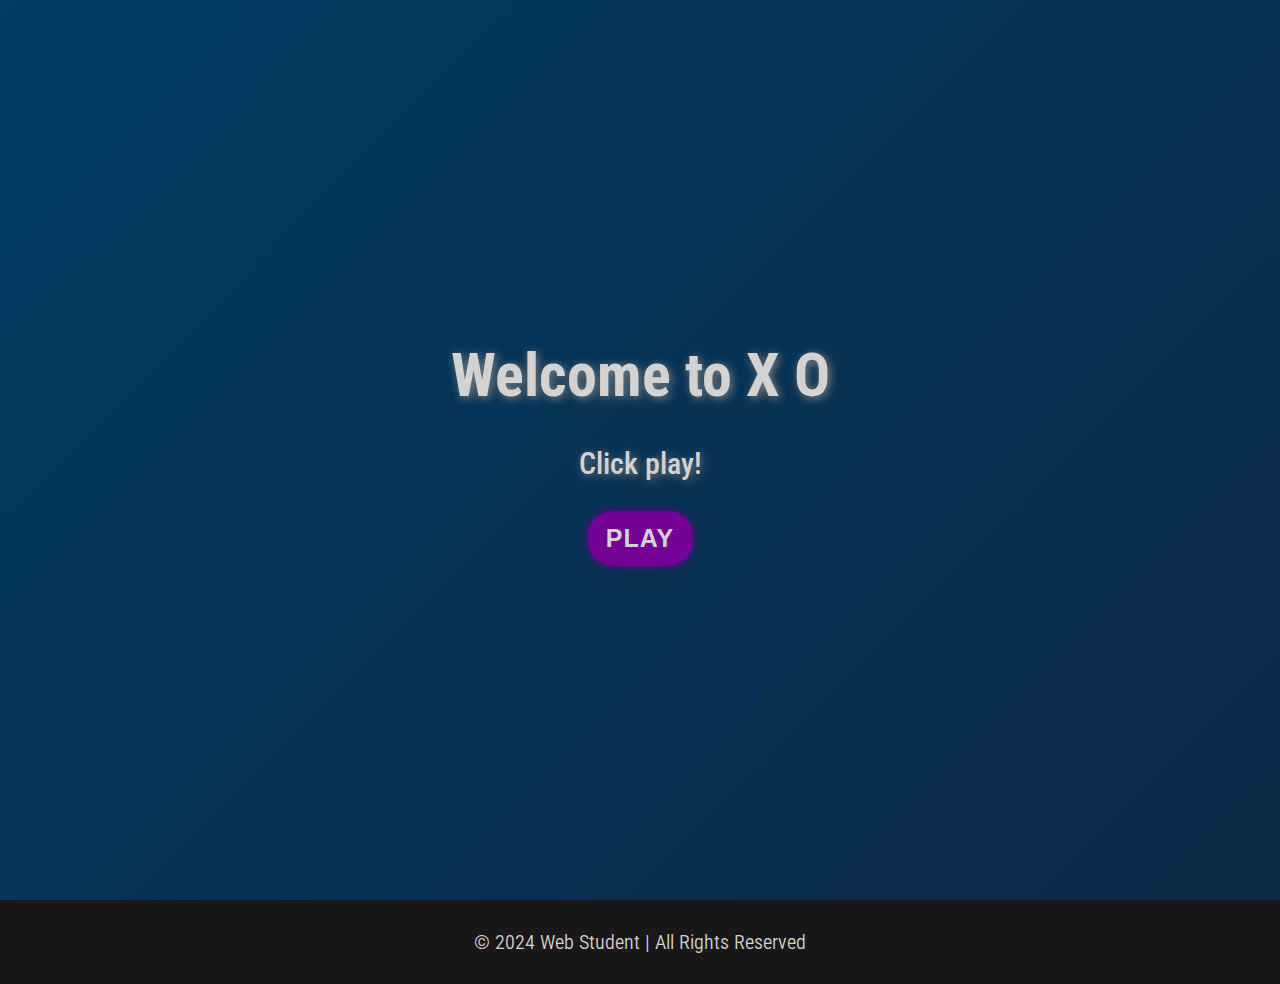
<file: index.html>
<!DOCTYPE html>
<html lang="en">
<head>
    <meta charset="UTF-8">
    <meta name="viewport" content="width=device-width, initial-scale=1.0">
    <meta name="keywords" content="x o game, tic tac toe, x o, tic tac toe game, website x o">
    <title>Welcome to X O</title>
    <link rel="stylesheet" href="style.css">
    <link rel="icon" href="https://img.icons8.com/?size=100&id=VL53FP6Gk195&format=png&color=000000">
</head>
<body>

    <header>
        <div class="header">

        </div>
    </header>

    <div class="container">
        <div class="box">
            <h1>Welcome to X O</h1>
            <p class="p1">Click play!</p>
        </div>
        <div class="btn">
            <a href="page1.html">Play</a>
        </div>
        
    </div>
    </div>

    <div class="footer">
        <footer>
            <p>© 2024 Web Student | All Rights Reserved</p>
        </footer>
    </div>
</body>
</html>
</file>
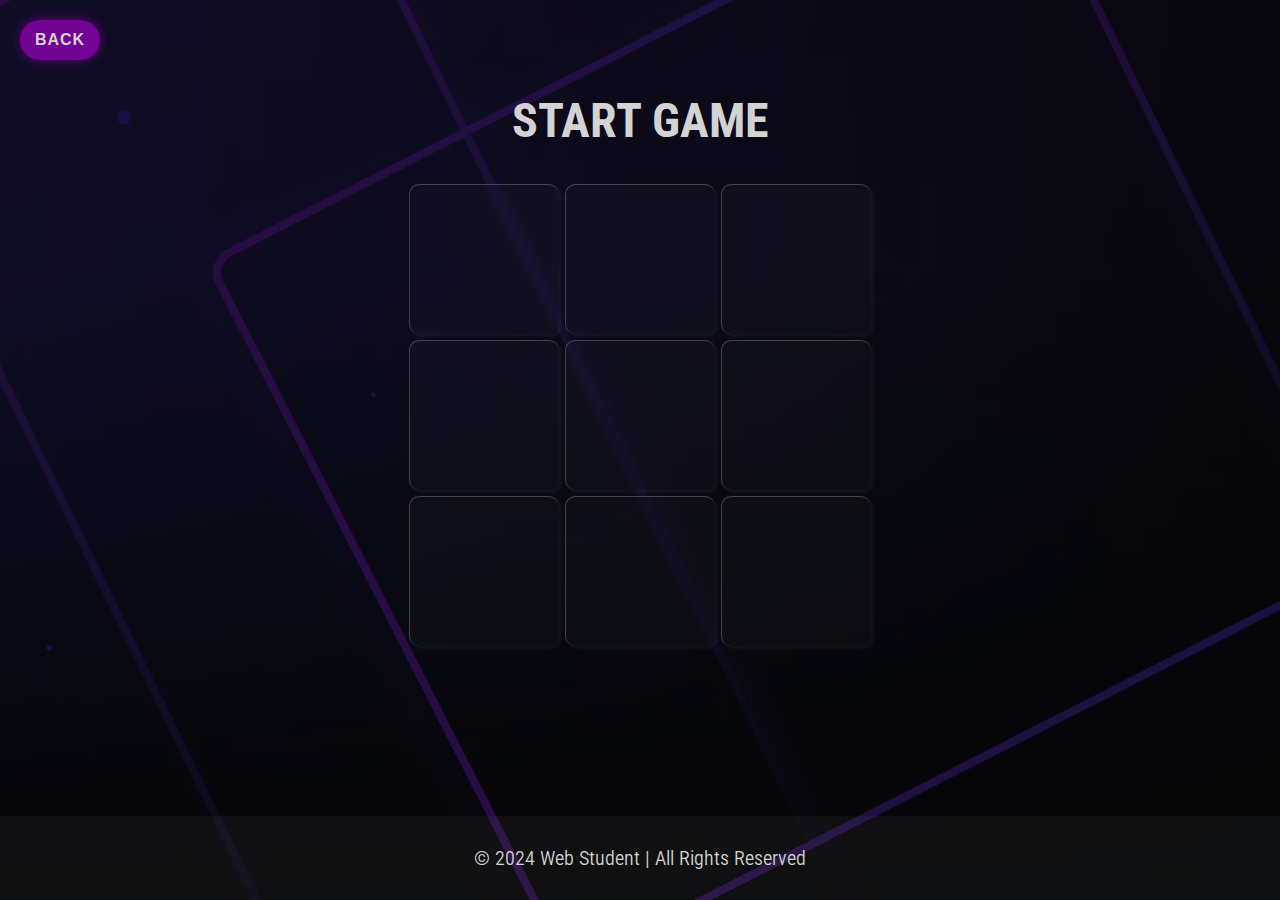
<file: page1.html>
<!DOCTYPE html>
<html lang="en">
<head>
    <meta charset="UTF-8">
    <meta name="viewport" content="width=device-width, initial-scale=1.0">
    <title>X O Game</title>
    <link rel="stylesheet" href="page1.css">
    <link rel="icon" href="https://img.icons8.com/?size=100&id=VL53FP6Gk195&format=png&color=000000">
</head>
<body>
<div class="back">
    <a href="index.html">Back</a>
</div>

    <h1>START GAME</h1>

    <div class="container">
        <div class="box" id="box1"></div>
        <div class="box" id="box2"></div>
        <div class="box" id="box3"></div>
        <div class="box" id="box4"></div>
        <div class="box" id="box5"></div>
        <div class="box" id="box6"></div>
        <div class="box" id="box7"></div>
        <div class="box" id="box8"></div>
        <div class="box" id="box9"></div>
    </div>

    <div class="footer">
        <footer>
            <p>© 2024 Web Student | All Rights Reserved</p>
        </footer>
        </div>

    
    <script src="script.js"></script>
</body>
</html>
</file>
<file: page1.css>
@import url("https://fonts.googleapis.com/css2?family=Roboto+Condensed:ital,wght@0,100..900;1,100..900&display=swap");

* {
  box-sizing: border-box;
}

body {
  background: rgba(0, 0, 0, 0.7) url("bg.avif");
  background-size: cover;
  background-repeat: no-repeat;
  background-attachment: fixed;
  background-blend-mode: darken;
  overflow-x: hidden;
  margin: 0;
}

h1 {
  font-family: "Roboto Condensed";
  text-align: center;
  font-size: 3em;
  color: lightgray;
  animation: lights 5s 750ms linear infinite;
  transition: 0.4s;
}

@keyframes lights {
  0% {
    color: hsl(230, 40%, 80%);
    text-shadow: 0 0 1em hsla(320, 100%, 50%, 0.2),
      0 0 0.125em hsla(320, 100%, 60%, 0.3),
      -1em -0.125em 0.5em hsla(40, 100%, 60%, 0),
      1em 0.125em 0.5em hsla(200, 100%, 60%, 0);
  }

  30% {
    color: hsl(230, 80%, 90%);
    text-shadow: 0 0 1em hsla(320, 100%, 50%, 0.5),
      0 0 0.125em hsla(320, 100%, 60%, 0.5),
      -0.5em -0.125em 0.25em hsla(282, 86%, 46%, 0.2),
      0.5em 0.125em 0.25em hsla(240, 100%, 60%, 0.4);
  }

  40% {
    color: hsl(230, 100%, 95%);
    text-shadow: 0 0 1em hsla(320, 100%, 50%, 0.5),
      0 0 0.125em hsla(320, 100%, 90%, 0.5),
      -0.25em -0.125em 0.125em hsla(282, 86%, 46%, 0.2),
      0.25em 0.125em 0.125em hsla(240, 100%, 60%, 0.4);
  }

  70% {
    color: hsl(230, 80%, 90%);
    text-shadow: 0 0 1em hsla(320, 100%, 50%, 0.5),
      0 0 0.125em hsla(320, 100%, 60%, 0.5),
      0.5em -0.125em 0.25em hsla(282, 86%, 46%, 0.2),
      -0.5em 0.125em 0.25em hsla(240, 100%, 60%, 0.4);
  }

  100% {
    color: hsl(230, 40%, 80%);
    text-shadow: 0 0 1em hsla(320, 100%, 50%, 0.2),
      0 0 0.125em hsla(320, 100%, 60%, 0.3),
      1em -0.125em 0.5em hsla(40, 100%, 60%, 0),
      -1em 0.125em 0.5em hsla(200, 100%, 60%, 0);
  }
}

h1:hover {
  background-image: linear-gradient(to right top, #8338ec, #ff006e);
  -webkit-background-clip: text;
  -webkit-text-fill-color: transparent;
  transform: scale(1.01);
}

.container {
  width: 550px;
  display: flex;
  margin: auto;
  justify-content: center;
  align-items: center;
  flex-wrap: wrap;
}

.box {
  width: 150px;
  height: 150px;
  background-color: rgba(243, 244, 244, 0.022);
  border-top: 1px solid rgba(128, 128, 128, 0.46);
  border-left: 1px solid rgba(128, 128, 128, 0.46);
  backdrop-filter: blur(5px);
  margin: 3px;
  border-radius: 10px;
  transition: all 0.5s;
  text-align: center;
  font-size: 90px;
  font-family: monospace;
  color: lightgray;
  text-shadow: 2px 2px 10px gray;
  display: flex;
  justify-content: center;
  align-items: center;
  box-shadow: 3px 3px 3px rgba(243, 244, 244, 0.046);
}

.box:hover {
  border-color: gray;
  /*Animation bonus*/
  animation: 2s animate;
  color: gray;
  transform: scale(1.03);
}

/*Animation bonus*/
@keyframes animate {
  0% {
    background-color: rgba(128, 128, 128, 0.11);
  }
}

.back {
  display: flex;
  justify-content: flex-start;
  align-items: center;
  margin: 20px;
}

::-webkit-scrollbar {
  width: 15px;
}

::-webkit-scrollbar-track {
  background: rgb(134, 149, 177);
}

::-webkit-scrollbar-thumb {
  background-image: linear-gradient(rgb(184, 12, 184), rgb(13, 29, 150));
  border-radius: 10px;
}

a {
  background-color: rgb(114, 3, 148);
  width: 80px;
  height: 40px;
  display: flex;
  justify-content: center;
  align-items: center;
  color: lightgray;
  font-size: 16px;
  font-family: sans-serif;
  font-weight: 600;
  letter-spacing: 1px;
  text-decoration: none;
  border-radius: 25px;
  box-shadow: 0px 0px 10px rgba(115, 2, 143, 0.87);
  text-transform: uppercase;
  padding: 2.5px;
  cursor: pointer;
  transition: 0.4s;
}

a:hover {
  background: rgb(77, 4, 99);
  transform: scale(1.05);
}

footer {
  font-family: "Roboto Condensed";
  font-weight: 350;
  text-align: center;
  color: lightgray;
  font-size: 20px;
}

.footer {
  margin-top: auto;
  background-color: rgba(243, 244, 244, 0.046);
  padding: 10px;
  width: 100%;
  margin-top: 150px;
  box-shadow: inset 3px 3px 3px rgba(0, 0, 0, 0.046);
}

@media (max-width: 594px) {
  .container {
    width: 475px;
    height: 400px;
  }
  .box {
    width: 125px;
    height: 125px;
  }
}

@media (max-width: 510px) {
  .container {
    width: 380px;
    height: 320px;
    margin-top: 75px;
  }
  .box {
    width: 100px;
    height: 100px;
  }
}

@media (max-width: 440px) {
  h1 {
    font-size: 2.5rem;
    margin-top: 45px;
  }
  .container {
    margin-top: 55px;
  }
}

@media (max-width: 408px) {
  .container {
    width: 350px;
    height: 320px;
  }
  h1 {
    font-size: 2.2rem;
  }
}

@media (max-width: 379px) {
  .container {
    width: 320px;
    height: 300px;
  }
  .box {
    width: 90px;
    height: 90px;
  }
}
@media (max-width: 340px) {
  h1 {
    font-size: 2rem;
  }
}

@media (min-height: 789px) {
  .footer {
    position: absolute;
    bottom: 0;
  }
}
</file>
<file: style.css>
@import url('https://fonts.googleapis.com/css2?family=Roboto+Condensed:ital,wght@0,100..900;1,100..900&display=swap');

body{
    margin: 0;
    padding: 0;
}

@keyframes animate{
    0%{
        background-position: 0 50%;
    }
    50%{
        background-position: 100% 50%;
    }
    100%{
        background-position: 0 50%;
    }
}

.container{
    background-image: linear-gradient(-45deg, #3b005e, #191528,#023c63);
    background-size: 400% 400%;
    width: 100%;
    height: 100vh;
    background-attachment: fixed;
    animation: animate 10s ease infinite;
    display: flex;
    justify-content: center;
    align-items: center;
    flex-direction: column;
    margin: auto;
    min-height: 100vh;
}

.box{
    transition: 0.4s;
    display: flex;
    justify-content: center;
    align-items: center;
    flex-direction: column;
}

h1{
    font-family: 'Roboto Condensed';
    margin: 5px;
    text-align: center;
    color: lightgray;
    font-size: 60px;
    text-shadow: 2px 2px 10px gray;
}

.p1{
    font-family: 'Roboto Condensed';
    font-weight: 500;
    text-align: center;
    color: lightgray;
    font-size: 30px;
    text-shadow: 2px 2px 10px gray;
}

.box:hover{
    transform: scale(1.07);
    cursor: default;
}


footer{
    font-family: 'Roboto Condensed';
    font-weight: 350;
    text-align: center;
    color: lightgray;
   font-size: 20px;
}

::-webkit-scrollbar{
    width: 15px;
}

::-webkit-scrollbar-track{
    background: rgb(134, 149, 177);
}

::-webkit-scrollbar-thumb{
    background-image: linear-gradient(rgb(184, 12, 184), rgb(13, 29, 150));
    border-radius: 10px;
}

a{
    background-color: rgb(114, 3, 148);
    width: 100px;
    height: 50px;
    display: flex;
    justify-content: center;
    align-items: center;
    color: lightgray;
    font-size: 25px;
    font-family: sans-serif;
    font-weight: 600;
    letter-spacing: 1px;
    text-decoration: none;
    border-radius: 25px;
    box-shadow: 0px 0px 10px rgba(115, 2, 143, 0.87);
    text-transform: uppercase;
    padding: 2.5px;
    cursor: pointer;
    transition: 0.4s;
}

a:hover{
    background: rgb(77, 4, 99);
    transform: scale(1.05);
}

.footer{
    background-color: rgb(25, 23, 23);
    padding: 10px;
    
}


/* Responsive styling */
@media (max-width: 768px) {
    .box h1 {
        font-size: 2.5em; /* Adjusted for readability on tablets */
    }

    .p1 {
        font-size: 1.3em; /* Adjusted for readability on tablets */
    }

    .btn a {
        padding: 0.7px 0.7px; /* Adjusted padding */
        font-size: 0.9em; /* Slightly smaller font size */
    }
}

@media (max-width: 480px) {
    .box h1 {
        font-size: 2em; /* Larger than before but still responsive */
    }

    .p1 {
        font-size: 1.2em; /* Larger for mobile devices */
    }

    .btn a {
        padding: 0.05px 0.05px; /* Smaller padding for a compact button */
        font-size: 0.9em; /* Maintain font size */
    }
}
</file>
